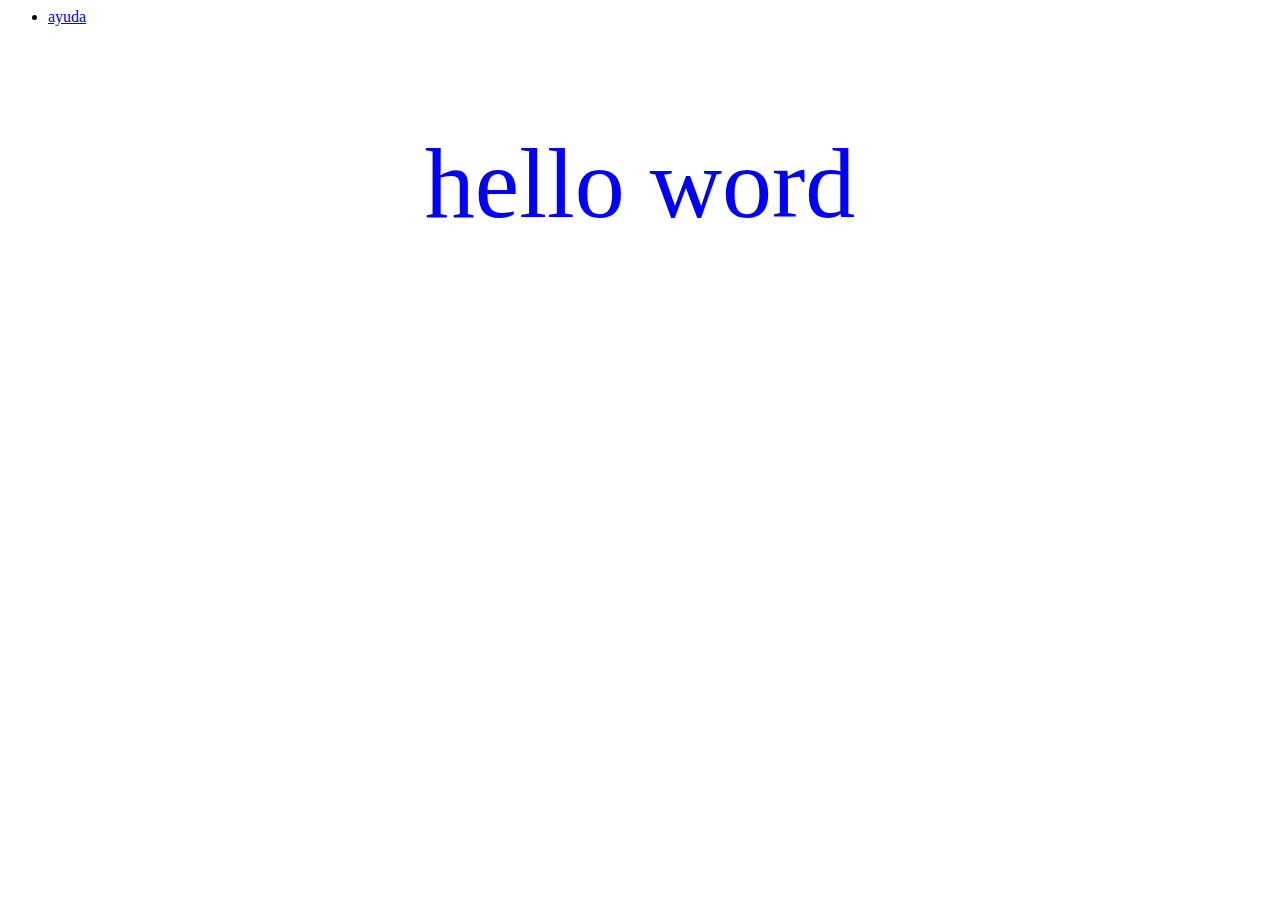
<file: index.html>
<html lang="en">

<head>
    <meta charset="UTF-8">
    <meta name="viewport" content="width=device-width, initial-scale=1.0">
    <title>git</title>
    <link rel="stylesheet" href="style.css">
</head>

<body>
    <ul>
        <li>
            <a href="about.html">ayuda</a>
        </li>
    </ul>

    <p class="parrafo">hello word</p>

    <script src="main.js"></script>
</body>

</html>
</file>
<file: style.css>
.parrafo{
    color: blue;
    font-size: 100px;
    text-align: center;
}
</file>
